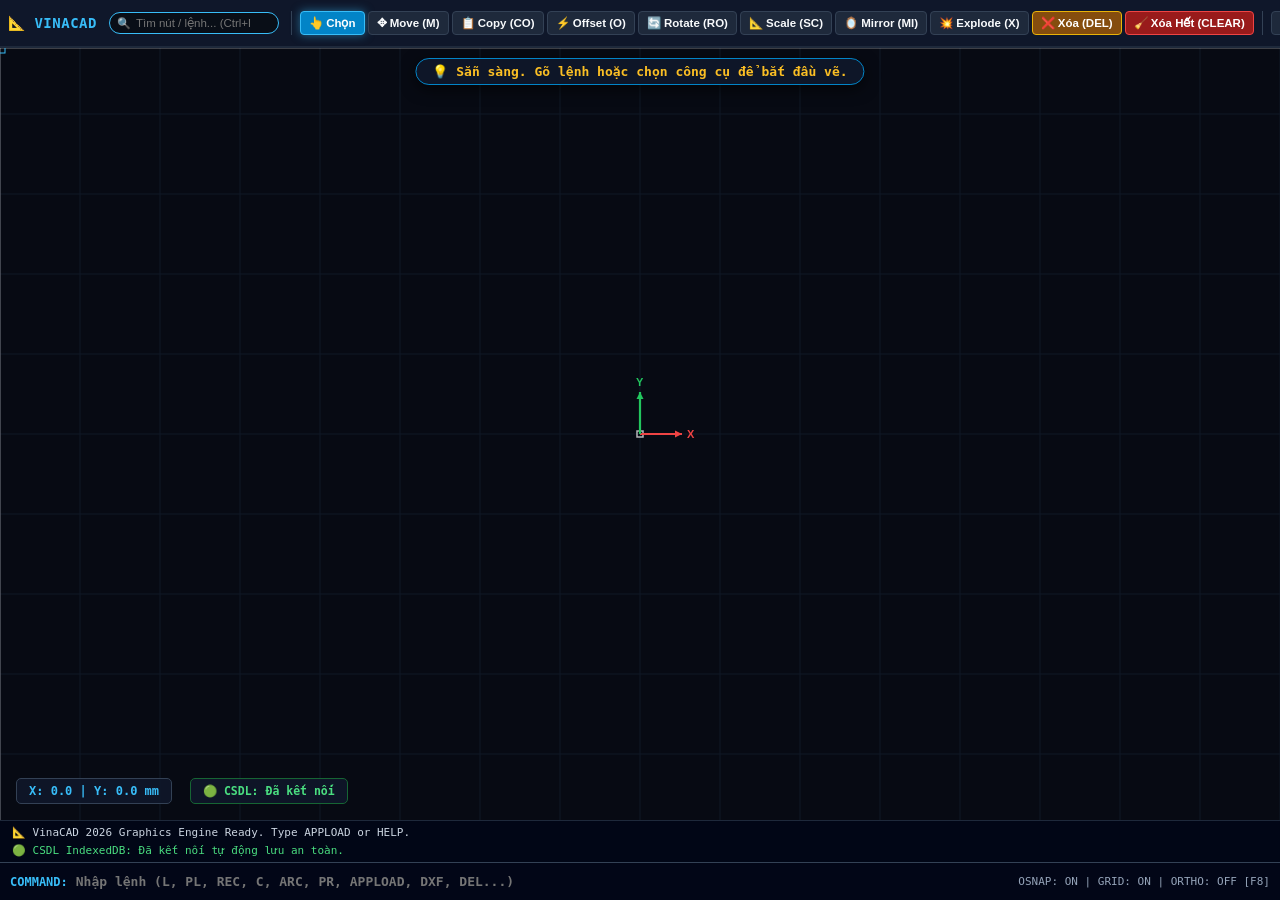
<file: src/index.html>
<!DOCTYPE html>
<html lang="vi">
<head>
<meta charset="UTF-8" />
<meta name="viewport" content="width=device-width, initial-scale=1.0, maximum-scale=1.0, user-scalable=no, viewport-fit=cover" />
<meta name="apple-mobile-web-app-capable" content="yes" />
<meta name="apple-mobile-web-app-status-bar-style" content="black-translucent" />
<title>VinaCAD Professional Web Studio</title>
<!-- STYLES -->
<link rel="stylesheet" href="css/main.css" />
<link rel="stylesheet" href="css/ribbon.css" />
<link rel="stylesheet" href="css/properties.css" />
<link rel="stylesheet" href="css/modal.css" />
</head>
<body>
<div id="app">
  <!-- TOP RIBBON -->
  <div id="ribbon">
    <div class="brand">📐 VINACAD</div>
    
    <!-- QUICK BUTTON & COMMAND SPOTLIGHT FINDER -->
    <div class="ribbon-search-container">
      <span class="ribbon-search-icon">🔍</span>
      <input type="text" id="ribbon-search-input" class="ribbon-search-input" placeholder="Tìm nút / lệnh... (Ctrl+K)" autocomplete="off" spellcheck="false" title="Tìm nhanh nút công cụ và lệnh (Phím tắt: Ctrl+K)" />
      <button id="ribbon-search-clear" class="ribbon-search-clear" title="Xóa tìm kiếm">✕</button>
      <div id="ribbon-search-dropdown" class="ribbon-search-dropdown"></div>
    </div>
    <div class="sep"></div>

    <!-- GROUP 1: HIỆU CHỈNH (MODIFY) -->
    <div class="btn-group">
      <button class="btn active" id="btn-SELECT" onclick="selectTool('SELECT')">👆 Chọn</button>
      <button class="btn" id="btn-MOVE" onclick="selectTool('MOVE')">✥ Move (M)</button>
      <button class="btn" id="btn-COPY" onclick="selectTool('COPY')">📋 Copy (CO)</button>
      <button class="btn" id="btn-OFFSET" onclick="selectTool('OFFSET')">⚡ Offset (O)</button>
      <button class="btn" id="btn-ROTATE" onclick="selectTool('ROTATE')">🔄 Rotate (RO)</button>
      <button class="btn" id="btn-SCALE" onclick="selectTool('SCALE')">📐 Scale (SC)</button>
      <button class="btn" id="btn-MIRROR" onclick="selectTool('MIRROR')">🪞 Mirror (MI)</button>
      <button class="btn" id="btn-EXPLODE" onclick="selectTool('EXPLODE')">💥 Explode (X)</button>
      <button class="btn btn-warning" id="btn-ERASE" onclick="deleteSelection()">❌ Xóa (DEL)</button>
      <button class="btn btn-danger" id="btn-CLEAR" onclick="clearCanvas()">🧹 Xóa Hết (CLEAR)</button>
    </div>
    <div class="sep"></div>

    <!-- GROUP 2: VẼ (DRAW) -->
    <div class="btn-group">
      <button class="btn" id="btn-LINE" onclick="selectTool('LINE')">📏 Line (L)</button>
      <button class="btn" id="btn-POLYLINE" onclick="selectTool('POLYLINE')">📐 Poly (PL)</button>
      <button class="btn" id="btn-RECTANGLE" onclick="selectTool('RECTANGLE')">⬛ Rect (REC)</button>
      <button class="btn" id="btn-CIRCLE" onclick="selectTool('CIRCLE')">⭕ Circle (C)</button>
      <button class="btn" id="btn-ARC" onclick="selectTool('ARC')">⌒ Arc (A)</button>
      <button class="btn" id="btn-ELLIPSE" onclick="selectTool('ELLIPSE')">🥚 Ellipse (EL)</button>
      <button class="btn" id="btn-POLYGON" onclick="selectTool('POLYGON')">🔷 Polygon (POL)</button>
      <button class="btn" id="btn-HATCH" onclick="selectTool('HATCH')">🎨 Hatch (H)</button>
      <button class="btn" id="btn-DIMENSION" onclick="selectTool('DIMENSION')">📏 Dim (DLI)</button>
      <button class="btn" id="btn-TEXT" onclick="selectTool('TEXT')">🔤 Text (DT)</button>
    </div>
    <div class="sep"></div>

    <!-- GROUP 3: THUỘC TÍNH NHANH (PROPERTIES) -->
    <div class="btn-group" style="display:inline-flex; align-items:center; gap:5px; background:rgba(30, 41, 59, 0.7); padding:2px 7px; border-radius:6px; border:1px solid #334155;">
      <span style="font-size:11px; font-weight:700; color:#38bdf8; display:flex; align-items:center; gap:3px;">🎨 Màu:</span>
      <div id="ribbon-color-swatches" style="display:inline-flex; align-items:center; gap:3px;">
        <div class="ribbon-swatch" onclick="changePropColor('#ffffff')" title="Màu Trắng (White)" style="background:#ffffff; border:1px solid #94a3b8;"></div>
        <div class="ribbon-swatch" onclick="changePropColor('#ef4444')" title="Màu Đỏ (Red)" style="background:#ef4444;"></div>
        <div class="ribbon-swatch" onclick="changePropColor('#eab308')" title="Màu Vàng (Yellow)" style="background:#eab308;"></div>
        <div class="ribbon-swatch" onclick="changePropColor('#22c55e')" title="Màu Xanh Lá (Green)" style="background:#22c55e;"></div>
        <div class="ribbon-swatch" onclick="changePropColor('#38bdf8')" title="Màu Cyan / ByLayer" style="background:#38bdf8;"></div>
        <div class="ribbon-swatch" onclick="changePropColor('#3b82f6')" title="Màu Xanh Dương (Blue)" style="background:#3b82f6;"></div>
        <div class="ribbon-swatch" onclick="changePropColor('#d946ef')" title="Màu Tím (Magenta)" style="background:#d946ef;"></div>
        <input type="color" id="ribbon-color-picker" value="#38bdf8" onchange="changePropColor(this.value)" oninput="changePropColor(this.value)" style="width:18px; height:18px; border:1px solid #475569; border-radius:3px; cursor:pointer; background:none; padding:0;" title="Bảng mã màu khác..." />
      </div>
      <select id="ribbon-layer-select" class="prop-select" style="width:85px; padding:2px 4px; font-size:11px;" onchange="changePropLayer(this.value)" title="Lớp (Layer)">
        <option value="0">Layer 0</option>
        <option value="WALL">WALL</option>
        <option value="TRAN_THA">TRAN_THA</option>
        <option value="DIM">DIM</option>
        <option value="TEXT">TEXT</option>
        <option value="HATCH">HATCH</option>
      </select>
      <select id="ribbon-width-select" class="prop-select" style="width:85px; padding:2px 4px; font-size:11px;" onchange="changePropWidth(parseFloat(this.value))" title="Độ dày nét">
        <option value="1">Nét 0.15</option>
        <option value="2" selected>Nét 0.25</option>
        <option value="3">Nét 0.35</option>
        <option value="4">Nét 0.50</option>
        <option value="6">Nét 0.70</option>
      </select>
      <select id="ribbon-linetype-select" class="prop-select" style="width:88px; padding:2px 4px; font-size:11px;" onchange="changePropLineType(this.value)" title="Kiểu đường nét">
        <option value="CONTINUOUS">Liền (—)</option>
        <option value="DASHED">Đứt (--)</option>
        <option value="CENTER">Trục (-·-)</option>
        <option value="DOTTED">Chấm (···)</option>
      </select>
      <button class="btn btn-accent" id="btn-PROPERTIES" onclick="togglePropertiesPanel()" title="Bật/Tắt Bảng Thuộc Tính Chi Tiết (Lệnh PR / MO)">📋 Bảng Thuộc Tính (PR)</button>
    </div>
    <div class="sep"></div>

    <!-- GROUP 4: TIỆN ÍCH, APPLOAD & FILE -->
    <div class="btn-group" id="plugin-ribbon-group">
      <button class="btn btn-save" id="btn-QUICKSAVE" onclick="quickSaveProject(true)" title="Lưu bản vẽ & tiến trình hiện tại vào CSDL (Phím tắt: Ctrl+S / Cmd+S hoặc gõ QSAVE)">💾 Lưu (Ctrl+S)</button>
      <button class="btn btn-accent" id="btn-NEW" onclick="createNewDrawing(true)" title="Tạo bản vẽ mới sạch sẽ (Phím tắt: Ctrl+N / Cmd+N hoặc gõ lệnh NEW)">📄 Mới (Ctrl+N)</button>
      <button class="btn btn-highlight" id="btn-APPLOAD" onclick="openApploadModal()" title="Quản lý và Nạp file Tool / AutoLISP mở rộng">🧩 Nạp Tool (APPLOAD) <span id="tool-count-badge" style="background:#ef4444; color:#fff; border-radius:10px; padding:1px 6px; font-size:10px; margin-left:2px;">0</span></button>
      <button class="btn btn-accent" id="btn-OPEN" onclick="event.stopPropagation(); openFilePicker()" title="Mở file bản vẽ (JSON, DXF) hoặc nạp Tool (LSP, JS) từ máy tính (Phím tắt: Ctrl+O / Cmd+O hoặc gõ lệnh OPEN)">📂 Mở File (Ctrl+O)</button>
      <button class="btn btn-accent" id="btn-SAVE" onclick="saveJSON()" title="Xuất toàn bộ bản vẽ thành file JSON">📤 Xuất JSON</button>
      <button class="btn btn-accent" id="btn-DXF" onclick="exportDXF()" title="Xuất toàn bộ bản vẽ thành file DXF AutoCAD">📥 Xuất DXF</button>
      <button class="btn btn-ortho" id="btn-ORTHO" onclick="toggleOrtho()">📐 ORTHO (F8): <span id="ortho-status">OFF</span></button>
      <button class="btn" id="btn-DIST" onclick="selectTool('DIST')">📏 Đo (DI)</button>
      <button class="btn" id="btn-ID" onclick="selectTool('ID')" title="Soi Tọa Độ WCS, kiểm tra vị trí Ô Trần 600x600 & Vật thể (Lệnh ID / CHECK)">🎯 Soi Tọa Độ (ID)</button>
      <button class="btn" id="btn-PAN" onclick="selectTool('PAN')">✋ Pan (P)</button>
      <button class="btn" id="btn-ZOOM" onclick="zoomAll()">🔍 Zoom All (Z)</button>
      <button class="btn" id="btn-TOP" onclick="setViewRotation(0)" title="Đưa góc nhìn về TOP (0 độ) chuẩn mặt bằng">⬆️ Top (0°)</button>
      <button class="btn" id="btn-ROTATEVIEW" onclick="rotateView(15)" title="Xoay góc nhìn 2D thêm 15 độ">🔄 Xoay 15°</button>
      <button class="btn btn-accent" id="btn-VIEW3D" onclick="open3DView()" title="Mở cửa sổ xem 3D Phối Cảnh Hệ Trần Thả (Lệnh 3D / TT3D)">📦 Xem 3D</button>
      <button class="btn btn-highlight" id="btn-SECTION" onclick="openSectionView()" title="Mở Bản vẽ Mặt Cắt Kỹ Thuật Chi Tiết 2D (Lệnh SECTION / TTSEC)">🔍 Mặt Cắt</button>
      <button class="btn" id="btn-UNDO" onclick="undoAction()" title="Hoàn tác thao tác trước (Phím tắt: Ctrl+Z hoặc U)">↩️ Undo</button>
      <button class="btn" id="btn-REDO" onclick="redoAction()" title="Làm lại thao tác vừa hoàn tác (Phím tắt: Ctrl+Y)">↪️ Redo</button>
    </div>
  </div>

  <!-- HIDDEN FILE UPLOADER FOR OPEN/IMPORT -->
  <input type="file" id="cad-file-input" accept=".json,.dxf,.lsp,.js,.py,.txt" style="display:none" onchange="handleFileInput(event)" />

  <!-- APPLOAD MODAL DIALOG (BẢNG QUẢN LÝ & NẠP NHIỀU TOOL AUTOLISP / PLUGINS) -->
  <div id="appload-modal">
    <div class="modal-box">
      <div class="modal-header">
        <div class="modal-title">
          🧩 BẢNG QUẢN LÝ & NẠP NHIỀU TOOL MỞ RỘNG (APPLOAD / MULTI-PLUGINS)
        </div>
        <button class="modal-close" onclick="closeApploadModal()">✕</button>
      </div>
      <div class="modal-body">
        <!-- Top Action Bar -->
        <div style="display:flex; justify-content:space-between; align-items:center; flex-wrap:wrap; gap:8px;">
          <div style="color:#94a3b8; font-size:12px;">
            Đã nạp: <b id="modal-tool-count-badge" style="color:#38bdf8;">0</b> tool (<b id="cmd-count-badge" style="color:#facc15;">0</b> lệnh sẵn sàng)
          </div>
          <div style="display:flex; gap:8px;">
            <button onclick="document.getElementById('tool-file-input').click()" class="btn btn-accent" style="padding:6px 14px; font-size:12px;">📤 Tải Lên Nhiều File Tool (.lsp / .js / .py)</button>
            <button onclick="clearAllCustomTools()" class="btn btn-danger" style="padding:6px 12px; font-size:12px;" title="Xóa tất cả các tool mở rộng đã nạp">🗑️ Gỡ Tất Cả</button>
            <input type="file" id="tool-file-input" accept=".lsp,.js,.py,.json,.txt" multiple style="display:none;" onchange="handleToolFileUpload(event)" />
          </div>
        </div>

        <!-- Drag & Drop Dropzone -->
        <div id="appload-dropzone" class="appload-dropzone" onclick="document.getElementById('tool-file-input').click()">
          <div style="font-size:24px; line-height:1.2;">📥</div>
          <div style="font-weight:700; color:#38bdf8; font-size:13px; margin-top:4px;">Kéo & Thả nhiều file Tool (.lsp, .js, .py) vào đây</div>
          <div style="font-size:11px; color:#94a3b8; margin-top:2px;">(Hỗ trợ nạp cùng lúc nhiều file AutoLISP & Plugin JS độc lập)</div>
        </div>

        <!-- Tool Table -->
        <div style="max-height:220px; overflow-y:auto; border:1px solid #334155; border-radius:6px;">
          <table class="tool-table">
            <thead>
              <tr>
                <th style="min-width:140px;">Tên Tool & Tệp</th>
                <th style="min-width:160px;">Các Lệnh Gọi (Click để chạy)</th>
                <th>Mô Tả & Thông Tin</th>
                <th style="text-align:center; width:90px;">Trạng Thái</th>
                <th style="text-align:center; width:100px;">Thao Tác</th>
              </tr>
            </thead>
            <tbody id="appload-table-body">
              <!-- Rendered dynamically by JavaScript -->
            </tbody>
          </table>
        </div>

        <!-- Add Custom Script Panel -->
        <div style="background:#020617; border:1px solid #1e293b; border-radius:8px; padding:12px;">
          <div style="font-weight:700; color:#fbbf24; font-size:12.5px; margin-bottom:8px;">⚡ Dán Mã AutoLISP (.lsp) / Plugin JavaScript (.js) (Tự động nhận diện lệnh & tên):</div>
          <textarea id="new-tool-code" placeholder="Dán trực tiếp nội dung mã AutoLISP (defun c:...) hoặc JavaScript vào đây (Hệ thống sẽ tự động trích xuất mọi lệnh và tên tool mà không cần nhập tay)..." rows="4" style="width:100%; background:#0f172a; border:1px solid #334155; color:#4ade80; font-family:monospace; font-size:11.5px; padding:8px 10px; border-radius:4px; outline:none; resize:vertical;"></textarea>
          <div style="display:flex; justify-content:space-between; align-items:center; gap:8px; margin-top:8px;">
            <span style="font-size:11px; color:#94a3b8;">✨ Tự động nhận diện các hàm `defun c:TÊN_LỆNH`, `registerCommand`, `selectTool`</span>
            <button onclick="registerCustomTool()" class="btn btn-highlight" style="padding:6px 18px; font-size:12px;">⚡ Nạp & Thực Thi Tool Ngay</button>
          </div>
        </div>
      </div>
      <div style="background:#1e293b; padding:10px 20px; display:flex; justify-content:space-between; align-items:center; border-top:1px solid #334155;">
        <span style="font-size:11.5px; color:#94a3b8;">💡 Mẹo: Có thể nạp nhiều file tool cùng lúc. Các lệnh từ tất cả file tool sẽ tự động kết hợp trên thanh COMMAND (CLI).</span>
        <button onclick="closeApploadModal()" class="btn" style="padding:5px 16px;">Đóng</button>
      </div>
    </div>
  </div>

  <!-- MAIN CANVAS & FLOATING PANELS -->
  <div id="viewport">
    <canvas id="cadCanvas"></canvas>
    <div id="hud-coords">X: 0.0 | Y: 0.0 mm</div>
    <div id="hud-db-status" class="hud-db-saved" title="Trạng thái Cơ Sở Dữ Liệu Tự Động Lưu">🟢 CSDL: Sẵn sàng</div>
    <div id="hud-info">💡 Sẵn sàng. Gõ lệnh hoặc chọn công cụ để bắt đầu vẽ.</div>
    <div id="osnap-box"></div>
    <!-- FLOATING DYNAMIC INPUT BOX -->
    <div id="dyn-box">
      <div id="dyn-label">KÍCH THƯỚC (mm):</div>
      <input id="dyn-input" type="text" placeholder="Nhập số..." autocomplete="off" />
    </div>

    <!-- DOCKED / FLOATING QUICK PROPERTIES PANEL (ẨN MẶC ĐỊNH, CHỈ HIỆN KHI CHỌN ĐỐI TƯỢNG) -->
    <div id="properties-panel" class="hidden">
      <div class="prop-header">
        <span id="prop-title">📋 THUỘC TÍNH (PROPERTIES)</span>
        <button class="close-btn" onclick="togglePropertiesPanel(false)">✕</button>
      </div>
      <div class="prop-body" id="prop-body">
        <!-- Rendered dynamically by JavaScript -->
      </div>
    </div>
  </div>

  <!-- AUTOCAD CLI & COMMAND PROMPT HISTORY -->
  <div id="cli-container">
    <div id="cli-history" class="cli-history-window">
      <div class="cli-hist-line cli-hist-info">📐 VinaCAD 2026 Graphics Engine Ready. Type APPLOAD or HELP.</div>
      <div class="cli-hist-line cli-hist-success">🟢 CSDL IndexedDB: Đã kết nối tự động lưu an toàn.</div>
    </div>
    <div id="cli">
      <span id="cli-label">COMMAND:</span>
      <input id="cli-input" type="text" placeholder="Nhập lệnh (L, PL, REC, C, ARC, PR, APPLOAD, DXF, DEL...)" autofocus />
      <span id="cli-msg">OSNAP: ON | GRID: ON | ORTHO: OFF [F8]</span>
    </div>
  </div>
</div>

<!-- CENTERED MODERN NOTIFICATION & DIALOG SYSTEM -->
<div id="cad-dialog-backdrop" onclick="if(event.target === this) closeCadDialog();">
  <div class="cad-dialog-card">
    <div class="cad-dialog-header">
      <div class="cad-dialog-title" id="cad-dialog-title">✨ Thông Báo</div>
      <button class="modal-close" onclick="closeCadDialog()">✕</button>
    </div>
    <div class="cad-dialog-body" id="cad-dialog-body">
      <!-- Dynamic notification content -->
    </div>
    <div class="cad-dialog-footer" id="cad-dialog-footer">
      <button class="cad-dialog-btn-primary" id="cad-dialog-ok-btn" onclick="closeCadDialog()">Đồng Ý (OK)</button>
    </div>
  </div>
</div>

<!-- SCRIPTS (Loaded sequentially or bundled) -->
<script src="js/core/db.js"></script>
<script src="js/core/state.js"></script>
<script src="js/core/math.js"></script>
<script src="js/core/osnap.js"></script>
<script src="js/renderer/canvas.js"></script>
<script src="js/renderer/entity_renderer.js"></script>
<script src="js/renderer/overlays.js"></script>
<script src="js/tools/selection.js"></script>
<script src="js/tools/modify_tools.js"></script>
<script src="js/tools/draw_tools.js"></script>
<script src="js/ui/properties_panel.js"></script>
<script src="js/ui/appload_modal.js"></script>
<script src="js/ui/cli.js"></script>
<script src="js/io/json_io.js"></script>
<script src="js/io/dxf_io.js"></script>
<script>
  // Startup initialization with IndexedDB auto-recovery
  if (typeof initVinaCAD_DB === 'function') {
    initVinaCAD_DB(() => {
      renderPropertiesPanel();
      resize();
      animate();
    });
  } else {
    renderPropertiesPanel();
    resize();
    animate();
  }
</script>
</body>
</html>
</file>
<file: src/css/main.css>
/* BASE & MAIN LAYOUT */
* {
  box-sizing: border-box;
  margin: 0;
  padding: 0;
  user-select: none;
}

html, body {
  width: 100%;
  height: 100%;
  margin: 0;
  padding: 0;
  overflow: hidden;
  background: #070a13;
  font-family: -apple-system, BlinkMacSystemFont, "Segoe UI", Roboto, monospace;
  color: #f1f5f9;
  touch-action: none;
  -webkit-touch-callout: none;
}

#app {
  display: flex;
  flex-direction: column;
  width: 100%;
  height: 100%;
  position: absolute;
  top: 0;
  left: 0;
  right: 0;
  bottom: 0;
  margin: 0;
  padding: 0;
  min-width: 0;
  min-height: 0;
  overflow: hidden;
  touch-action: none;
}

/* VIEWPORT & CANVAS */
#viewport {
  flex: 1;
  position: relative;
  background: #070a13;
  overflow: hidden;
  cursor: crosshair;
  min-width: 0;
  min-height: 0;
  touch-action: none !important;
  -webkit-touch-callout: none;
  -webkit-user-select: none;
  user-select: none;
}

canvas {
  display: block;
  width: 100%;
  height: 100%;
  touch-action: none !important;
}

/* HUD OVERLAYS */
#hud-coords {
  position: absolute;
  left: 16px;
  bottom: 16px;
  background: rgba(15, 23, 42, 0.9);
  border: 1px solid #334155;
  padding: 5px 12px;
  border-radius: 5px;
  font-family: monospace;
  font-size: 12px;
  color: #38bdf8;
  font-weight: bold;
  pointer-events: none;
  z-index: 50;
}

#hud-db-status {
  position: absolute;
  left: 190px;
  bottom: 16px;
  background: rgba(15, 23, 42, 0.9);
  border: 1px solid #334155;
  padding: 5px 12px;
  border-radius: 5px;
  font-family: monospace;
  font-size: 11.5px;
  font-weight: bold;
  pointer-events: none;
  z-index: 50;
  transition: all 0.2s ease;
}

.hud-db-saved {
  color: #4ade80;
  border-color: #166534 !important;
}

.hud-db-saving {
  color: #facc15;
  border-color: #854d0e !important;
  animation: pulse 1s infinite;
}

.hud-db-error {
  color: #ef4444;
  border-color: #991b1b !important;
}

@keyframes pulse {
  0%, 100% { opacity: 1; }
  50% { opacity: 0.5; }
}

#hud-info {
  position: absolute;
  left: 50%;
  top: 10px;
  transform: translateX(-50%);
  background: rgba(15, 23, 42, 0.95);
  border: 1.5px solid #0284c7;
  padding: 5px 16px;
  border-radius: 20px;
  font-size: 13px;
  font-weight: 700;
  color: #fbbf24;
  pointer-events: none;
  z-index: 50;
  box-shadow: 0 4px 15px rgba(0,0,0,0.6);
  white-space: nowrap;
  max-width: 90vw;
  overflow: hidden;
  text-overflow: ellipsis;
}

/* FLOATING DYNAMIC INPUT BOX */
#dyn-box {
  position: absolute;
  display: none;
  z-index: 80;
  pointer-events: auto;
  background: rgba(15, 23, 42, 0.95);
  padding: 5px 8px;
  border-radius: 6px;
  border: 1.5px solid #38bdf8;
  box-shadow: 0 4px 15px rgba(0,0,0,0.7);
}

#dyn-label {
  font-size: 10px;
  font-weight: 800;
  color: #38bdf8;
  margin-bottom: 2px;
  font-family: monospace;
}

#dyn-input {
  background: #020617;
  border: 1.5px solid #facc15;
  color: #facc15;
  font-family: monospace;
  font-size: 13px;
  font-weight: 900;
  padding: 3px 6px;
  border-radius: 4px;
  width: 130px;
  outline: none;
  box-shadow: 0 0 10px rgba(250, 204, 21, 0.3);
}

/* OSNAP GLYPH MARKER */
#osnap-box {
  position: absolute;
  display: none;
  width: 16px;
  height: 16px;
  border: 2px solid #22c55e;
  pointer-events: none;
  transform: translate(-50%, -50%);
  z-index: 60;
  box-shadow: 0 0 8px #22c55e;
}

/* BOTTOM AUTOCAD CLI & COMMAND PROMPT HISTORY */
#cli-container {
  display: flex;
  flex-direction: column;
  width: 100%;
  z-index: 100;
  flex-shrink: 0;
}

#cli-history {
  background: rgba(2, 6, 23, 0.88);
  backdrop-filter: blur(8px);
  border-top: 1px solid #1e293b;
  max-height: 60px;
  overflow-y: auto;
  padding: 4px 12px;
  font-family: 'Consolas', 'Fira Code', monospace;
  font-size: 11px;
  color: #94a3b8;
  line-height: 1.4;
  display: flex;
  flex-direction: column;
  gap: 2px;
}

.cli-hist-line {
  white-space: pre-wrap;
  word-break: break-all;
}

.cli-hist-cmd {
  color: #38bdf8;
  font-weight: bold;
}

.cli-hist-success {
  color: #4ade80;
}

.cli-hist-prompt {
  color: #facc15;
}

.cli-hist-info {
  color: #cbd5e1;
}

#cli {
  height: 38px;
  background: #020617;
  border-top: 1px solid #334155;
  display: flex;
  align-items: center;
  padding: 0 10px;
  gap: 8px;
  z-index: 100;
  flex-shrink: 0;
}

#cli-label {
  font-size: 12px;
  font-weight: 800;
  color: #38bdf8;
  font-family: monospace;
  white-space: nowrap;
}

#cli-input {
  flex: 1;
  background: transparent;
  border: none;
  outline: none;
  color: #facc15;
  font-family: monospace;
  font-size: 13px;
  font-weight: 700;
}

#cli-msg {
  font-size: 11px;
  color: #94a3b8;
  font-family: monospace;
  white-space: nowrap;
}
</file>
<file: src/css/ribbon.css>
/* TOP CAD RIBBON & TOOLBAR BUTTONS */
#ribbon {
  min-height: 48px;
  background: #0f172a;
  border-bottom: 2px solid #1e293b;
  display: flex;
  flex-wrap: nowrap;
  align-items: center;
  padding: 5px 8px;
  gap: 4px;
  z-index: 100;
  flex-shrink: 0;
  width: 100%;
  overflow-x: auto;
  overflow-y: hidden;
  scrollbar-width: thin;
  -webkit-overflow-scrolling: touch;
  touch-action: pan-x;
}

.brand {
  font-weight: 900;
  font-size: 14px;
  color: #38bdf8;
  display: flex;
  align-items: center;
  gap: 4px;
  margin-right: 4px;
  white-space: nowrap;
  flex: 0 0 auto;
  letter-spacing: 0.5px;
}

.btn-group {
  display: flex;
  align-items: center;
  gap: 3px;
  flex-wrap: nowrap;
  flex: 0 0 auto;
}

.btn {
  background: #1e293b;
  border: 1px solid #334155;
  color: #f8fafc;
  padding: 4px 8px;
  border-radius: 4px;
  font-size: 11.5px;
  font-weight: 600;
  cursor: pointer;
  display: inline-flex;
  align-items: center;
  gap: 3px;
  white-space: nowrap;
  transition: all 0.1s;
}

.btn:hover {
  background: #334155;
  border-color: #38bdf8;
  color: #38bdf8;
}

.btn.active {
  background: #0284c7 !important;
  border-color: #38bdf8 !important;
  color: #ffffff !important;
  box-shadow: 0 0 10px rgba(56, 189, 248, 0.5);
}

.btn-accent {
  background: #0369a1;
  border-color: #38bdf8;
  color: #fff;
  font-weight: 700;
}

.btn-highlight {
  background: #7c3aed;
  border-color: #a855f7;
  color: #fff;
  font-weight: 700;
}

.btn-highlight.active {
  background: #6d28d9 !important;
  border-color: #c084fc !important;
  box-shadow: 0 0 12px rgba(168, 85, 247, 0.7);
}

.btn-ortho.active {
  background: #16a34a !important;
  border-color: #4ade80 !important;
  color: #fff !important;
}

.btn-danger {
  background: #991b1b;
  border-color: #ef4444;
  color: #fff;
  font-weight: 700;
}

.btn-warning {
  background: #854d0e;
  border-color: #eab308;
  color: #fff;
}

.btn-save {
  background: #047857;
  border-color: #10b981;
  color: #ffffff;
  font-weight: 700;
  box-shadow: 0 0 8px rgba(16, 185, 129, 0.4);
}

.btn-save:hover {
  background: #059669;
  border-color: #34d399;
  color: #ffffff;
  box-shadow: 0 0 14px rgba(52, 211, 153, 0.7);
}

.btn-save.saved-pulse {
  animation: save-success-pulse 1.2s ease !important;
}

@keyframes save-success-pulse {
  0% {
    transform: scale(1);
    background: #047857;
    box-shadow: 0 0 0 0 rgba(16, 185, 129, 0.9);
  }
  40% {
    transform: scale(1.15);
    background: #10b981;
    border-color: #6ee7b7;
    box-shadow: 0 0 20px 6px rgba(52, 211, 153, 0.95);
  }
  100% {
    transform: scale(1);
    background: #047857;
    box-shadow: 0 0 8px rgba(16, 185, 129, 0.4);
  }
}

.ribbon-swatch {
  width: 17px;
  height: 17px;
  border-radius: 3px;
  cursor: pointer;
  border: 1px solid rgba(255, 255, 255, 0.25);
  transition: transform 0.12s ease, border-color 0.12s ease;
  flex-shrink: 0;
}

.ribbon-swatch:hover {
  transform: scale(1.25);
  border-color: #ffffff;
  box-shadow: 0 0 6px rgba(255, 255, 255, 0.7);
  z-index: 10;
}

.ribbon-swatch.active {
  transform: scale(1.18);
  border: 2px solid #ffffff !important;
  box-shadow: 0 0 8px rgba(56, 189, 248, 0.9);
}

.sep {
  width: 1px;
  height: 24px;
  background: #334155;
  margin: 0 4px;
  flex: 0 0 auto;
}

/* QUICK BUTTON & COMMAND SEARCH BAR (RIBBON FINDER) */
.ribbon-search-container {
  position: relative;
  display: flex;
  align-items: center;
  flex: 0 0 auto;
  margin: 0 4px;
}

.ribbon-search-input {
  background: #090e17;
  border: 1.5px solid #38bdf8;
  color: #f8fafc;
  padding: 4px 28px 4px 26px;
  border-radius: 14px;
  font-size: 11.5px;
  font-weight: 500;
  width: 170px;
  outline: none;
  transition: all 0.2s ease;
}

.ribbon-search-input:focus {
  width: 230px;
  border-color: #facc15;
  box-shadow: 0 0 12px rgba(250, 204, 21, 0.45);
  background: #0f172a;
}

.ribbon-search-icon {
  position: absolute;
  left: 8px;
  pointer-events: none;
  font-size: 11px;
  color: #38bdf8;
}

.ribbon-search-clear {
  position: absolute;
  right: 8px;
  background: none;
  border: none;
  color: #94a3b8;
  cursor: pointer;
  font-size: 11px;
  display: none;
  padding: 0;
}

.ribbon-search-dropdown {
  position: absolute;
  top: 36px;
  left: 0;
  width: 290px;
  max-height: 320px;
  background: #0f172a;
  border: 1.5px solid #38bdf8;
  border-radius: 8px;
  box-shadow: 0 12px 30px rgba(0,0,0,0.85);
  overflow-y: auto;
  z-index: 1000;
  display: none;
}

.ribbon-search-item {
  padding: 7px 10px;
  display: flex;
  align-items: center;
  justify-content: space-between;
  cursor: pointer;
  border-bottom: 1px solid #1e293b;
  font-size: 11.5px;
  color: #f1f5f9;
  transition: background 0.12s ease;
}

.ribbon-search-item:hover, .ribbon-search-item.selected {
  background: #1e293b;
  color: #38bdf8;
}

.ribbon-search-item-badge {
  background: #334155;
  color: #facc15;
  font-size: 10px;
  font-weight: 700;
  padding: 1px 6px;
  border-radius: 4px;
}

/* GLOWING SPOTLIGHT ANIMATION FOR LOCATED BUTTON */
@keyframes button-spotlight-pulse {
  0% {
    transform: scale(1);
    box-shadow: 0 0 0 0 rgba(250, 204, 21, 0.9);
    border-color: #facc15;
    background: #eab308;
    color: #020617;
  }
  30% {
    transform: scale(1.22);
    box-shadow: 0 0 26px 8px rgba(250, 204, 21, 0.95);
    border-color: #facc15;
    background: #facc15;
    color: #020617;
  }
  60% {
    transform: scale(1.10);
    box-shadow: 0 0 18px 4px rgba(56, 189, 248, 0.85);
    border-color: #38bdf8;
    background: #0284c7;
    color: #ffffff;
  }
  100% {
    transform: scale(1);
    box-shadow: none;
  }
}

.btn-spotlight-highlight {
  animation: button-spotlight-pulse 2.2s cubic-bezier(0.22, 1, 0.36, 1) !important;
  z-index: 50 !important;
  position: relative;
}
</file>
<file: src/css/properties.css>
/* DOCKED / FLOATING PROPERTIES PANEL (QUICK PROPERTIES) */
#properties-panel {
  position: absolute;
  right: 14px;
  top: 58px;
  width: 310px;
  max-height: calc(100vh - 110px);
  background: rgba(15, 23, 42, 0.95);
  backdrop-filter: blur(12px);
  border: 1.5px solid #334155;
  border-radius: 8px;
  box-shadow: 0 10px 30px rgba(0, 0, 0, 0.8);
  z-index: 60;
  display: flex;
  flex-direction: column;
  overflow: hidden;
  font-size: 12px;
  transition: all 0.2s ease;
}

#properties-panel.hidden {
  display: none;
}

.prop-header {
  background: #1e293b;
  padding: 8px 12px;
  border-bottom: 1px solid #334155;
  display: flex;
  justify-content: space-between;
  align-items: center;
  font-weight: 800;
  color: #38bdf8;
}

.prop-header .close-btn {
  background: transparent;
  border: none;
  color: #94a3b8;
  font-size: 14px;
  cursor: pointer;
  font-weight: bold;
}

.prop-header .close-btn:hover {
  color: #ef4444;
}

.prop-body {
  padding: 10px 12px;
  overflow-y: auto;
  display: flex;
  flex-direction: column;
  gap: 8px;
  max-height: calc(100vh - 160px);
}

.prop-section-title {
  font-size: 10.5px;
  text-transform: uppercase;
  letter-spacing: 0.8px;
  color: #fbbf24;
  font-weight: 800;
  border-bottom: 1px solid #334155;
  padding-bottom: 3px;
  margin-top: 4px;
  display: flex;
  justify-content: space-between;
}

.prop-row {
  display: flex;
  justify-content: space-between;
  align-items: center;
  gap: 8px;
}

.prop-label {
  color: #94a3b8;
  font-weight: 600;
  font-size: 11.5px;
  white-space: nowrap;
  width: 85px;
}

.prop-control {
  flex: 1;
  display: flex;
  justify-content: flex-end;
  align-items: center;
  gap: 6px;
}

.prop-select, .prop-input {
  background: #0f172a;
  border: 1px solid #334155;
  color: #f8fafc;
  padding: 4px 6px;
  border-radius: 4px;
  font-size: 11.5px;
  outline: none;
  font-family: monospace;
  width: 100%;
}

.prop-select:focus, .prop-input:focus {
  border-color: #38bdf8;
}

.color-swatch-list {
  display: flex;
  gap: 4px;
  align-items: center;
  flex-wrap: wrap;
}

.swatch-item {
  width: 18px;
  height: 18px;
  border-radius: 3px;
  border: 1.5px solid #475569;
  cursor: pointer;
  box-shadow: 0 1px 3px rgba(0, 0, 0, 0.5);
  transition: transform 0.1s, border-color 0.1s;
}

.swatch-item:hover {
  transform: scale(1.2);
  border-color: #fff;
}

.swatch-item.active {
  border-color: #fff;
  box-shadow: 0 0 8px #fff;
}
</file>
<file: src/css/modal.css>
/* APPLOAD MODAL DIALOG & PLUGIN MANAGER */
#appload-modal {
  display: none;
  position: fixed;
  inset: 0;
  background: rgba(2, 6, 23, 0.85);
  z-index: 200;
  align-items: center;
  justify-content: center;
  backdrop-filter: blur(5px);
}

.modal-box {
  background: #0f172a;
  border: 2px solid #38bdf8;
  border-radius: 12px;
  width: 800px;
  max-width: 95vw;
  max-height: 90vh;
  display: flex;
  flex-direction: column;
  box-shadow: 0 15px 50px rgba(0, 0, 0, 0.9);
  overflow: hidden;
}

.modal-header {
  background: #1e293b;
  padding: 12px 20px;
  display: flex;
  justify-content: space-between;
  align-items: center;
  border-bottom: 1px solid #334155;
}

.modal-title {
  font-weight: 900;
  font-size: 15px;
  color: #38bdf8;
  display: flex;
  align-items: center;
  gap: 8px;
}

.modal-close {
  background: #ef4444;
  border: none;
  color: #fff;
  font-weight: 900;
  font-size: 14px;
  width: 28px;
  height: 28px;
  border-radius: 6px;
  cursor: pointer;
  display: flex;
  align-items: center;
  justify-content: center;
}

.modal-close:hover {
  background: #dc2626;
}

.modal-body {
  padding: 16px 20px;
  overflow-y: auto;
  flex: 1;
  display: flex;
  flex-direction: column;
  gap: 14px;
}

.tool-table {
  width: 100%;
  border-collapse: collapse;
  font-size: 12px;
}

.tool-table th {
  background: #1e293b;
  color: #94a3b8;
  padding: 8px 10px;
  border: 1px solid #334155;
  text-align: left;
}

.tool-table td {
  padding: 8px 10px;
  border: 1px solid #334155;
  color: #f8fafc;
}

.tool-table tr:hover {
  background: rgba(56, 189, 248, 0.08);
}

/* Dropzone styling */
.appload-dropzone {
  border: 2px dashed #38bdf8;
  border-radius: 8px;
  background: rgba(15, 23, 42, 0.6);
  padding: 16px;
  text-align: center;
  cursor: pointer;
  transition: all 0.2s ease;
}

.appload-dropzone.dragover {
  background: rgba(56, 189, 248, 0.15);
  border-color: #facc15;
  transform: scale(1.01);
}

.cmd-pill {
  display: inline-block;
  background: #020617;
  color: #facc15;
  border: 1px solid #334155;
  padding: 2px 7px;
  border-radius: 4px;
  font-family: monospace;
  font-size: 11px;
  font-weight: bold;
  cursor: pointer;
  margin: 2px 3px 2px 0;
  transition: all 0.15s ease;
}

.cmd-pill:hover {
  background: #38bdf8;
  color: #020617;
  border-color: #38bdf8;
  box-shadow: 0 0 8px rgba(56, 189, 248, 0.5);
  transform: translateY(-1px);
}

.tool-status-badge {
  display: inline-block;
  padding: 3px 8px;
  border-radius: 12px;
  font-size: 10.5px;
  font-weight: 700;
  cursor: pointer;
  user-select: none;
  transition: all 0.15s;
}

.tool-status-badge.active {
  background: #15803d;
  color: #ffffff;
}

.tool-status-badge.inactive {
  background: #475569;
  color: #94a3b8;
}

/* ===============================================================================
   CENTERED MODERN NOTIFICATION & DIALOG SYSTEM (THAY THẾ ALERT MẶC ĐỊNH)
   =============================================================================== */
#cad-dialog-backdrop {
  display: none;
  position: fixed;
  inset: 0;
  background: rgba(2, 6, 23, 0.75);
  z-index: 999999;
  align-items: center;
  justify-content: center;
  backdrop-filter: blur(8px);
  padding: 16px;
  animation: cadFadeIn 0.2s ease-out forwards;
}

.cad-dialog-card {
  background: #0f172a;
  border: 2px solid #38bdf8;
  border-radius: 14px;
  width: 480px;
  max-width: 94vw;
  box-shadow: 0 25px 70px rgba(0, 0, 0, 0.9), 0 0 35px rgba(56, 189, 248, 0.25);
  display: flex;
  flex-direction: column;
  overflow: hidden;
  animation: cadScalePop 0.25s cubic-bezier(0.16, 1, 0.3, 1) forwards;
}

@keyframes cadFadeIn {
  from { opacity: 0; }
  to { opacity: 1; }
}

@keyframes cadScalePop {
  0% { transform: scale(0.85) translateY(12px); opacity: 0; }
  100% { transform: scale(1) translateY(0); opacity: 1; }
}

.cad-dialog-header {
  background: #1e293b;
  padding: 14px 20px;
  display: flex;
  align-items: center;
  justify-content: space-between;
  border-bottom: 1px solid #334155;
}

.cad-dialog-title {
  font-weight: 800;
  font-size: 15px;
  color: #38bdf8;
  display: flex;
  align-items: center;
  gap: 8px;
}

.cad-dialog-body {
  padding: 20px;
  color: #e2e8f0;
  font-size: 13.5px;
  line-height: 1.6;
  max-height: 60vh;
  overflow-y: auto;
}

.cad-dialog-cmds {
  display: flex;
  flex-wrap: wrap;
  gap: 8px;
  margin: 12px 0 6px 0;
  padding: 10px;
  background: #020617;
  border-radius: 8px;
  border: 1px solid #1e293b;
}

.cad-dialog-cmd-chip {
  background: rgba(56, 189, 248, 0.15);
  border: 1px solid #38bdf8;
  color: #38bdf8;
  padding: 4px 10px;
  border-radius: 6px;
  font-family: monospace;
  font-weight: 700;
  font-size: 13px;
  cursor: pointer;
  transition: all 0.15s ease;
}

.cad-dialog-cmd-chip:hover {
  background: #38bdf8;
  color: #0f172a;
  box-shadow: 0 0 10px rgba(56, 189, 248, 0.6);
  transform: translateY(-2px);
}

.cad-dialog-footer {
  background: #1e293b;
  padding: 12px 20px;
  display: flex;
  justify-content: flex-end;
  gap: 10px;
  border-top: 1px solid #334155;
}

.cad-dialog-btn-primary {
  background: #38bdf8;
  color: #0f172a;
  font-weight: 800;
  font-size: 13px;
  border: none;
  padding: 8px 22px;
  border-radius: 6px;
  cursor: pointer;
  transition: all 0.15s;
}

.cad-dialog-btn-primary:hover {
  background: #7dd3fc;
  box-shadow: 0 0 12px rgba(56, 189, 248, 0.5);
}

.cad-dialog-btn-cancel {
  background: #334155;
  color: #cbd5e1;
  font-weight: 700;
  font-size: 13px;
  border: none;
  padding: 8px 16px;
  border-radius: 6px;
  cursor: pointer;
}

.cad-dialog-btn-cancel:hover {
  background: #475569;
}
</file>
